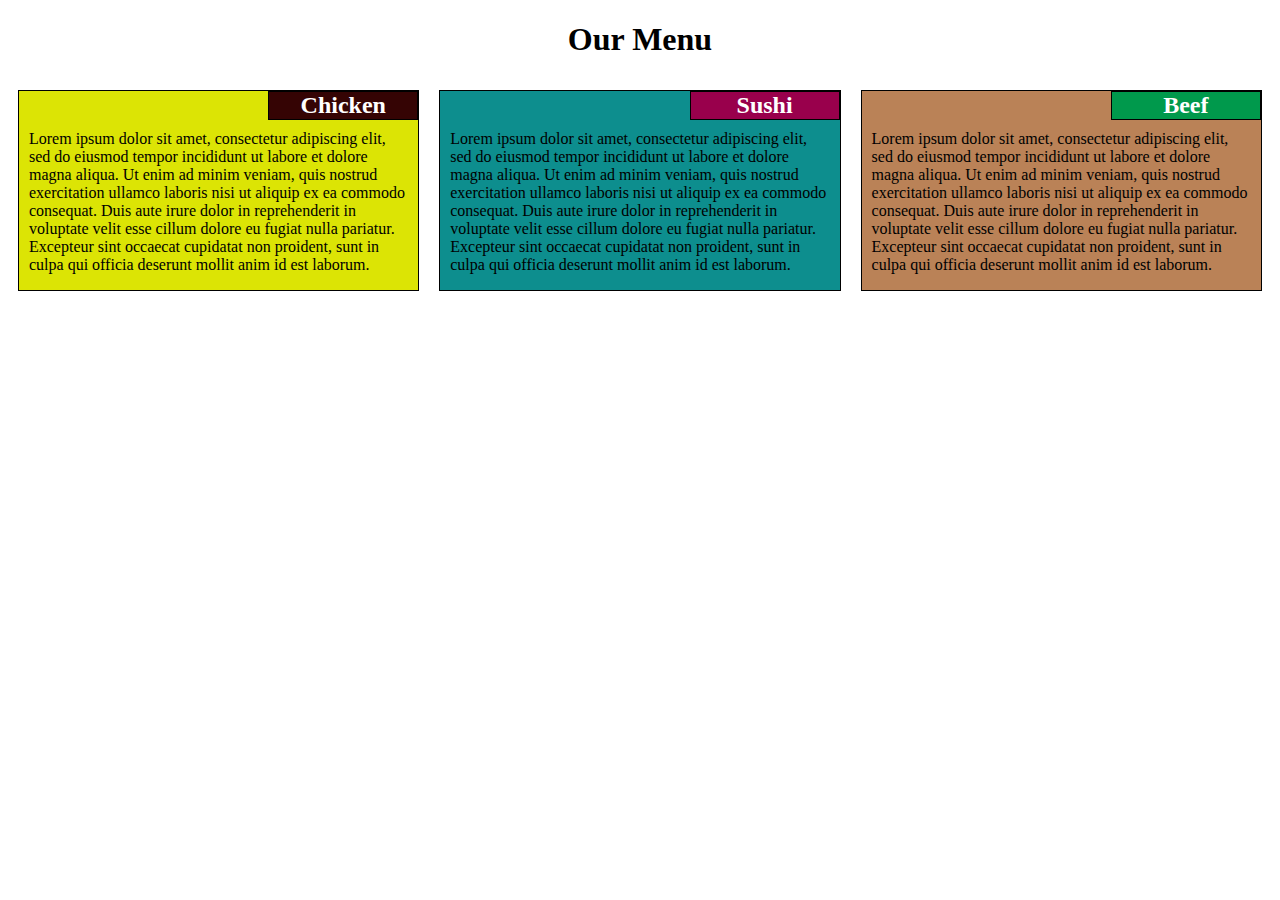
<file: mod2/index.html>
<!DOCTYPE html>
<html>
<head>
	<meta charset="utf-8">
	<meta name="viewport" content="width=device-width, initial-scale=1">
	<link rel="stylesheet" href="css/styles.css">
	<title>Arvin's Hw2</title>
</head>
<body>
	<h1>Our Menu</h1>
<section class="col-desk-3 col-tab-2">
    <div class="d1"> <h2 id="t1">Chicken</h2>
      <p> Lorem ipsum dolor sit amet, consectetur adipiscing elit, sed do eiusmod tempor incididunt ut labore et dolore magna aliqua. Ut enim ad minim veniam, quis nostrud exercitation ullamco laboris nisi ut aliquip ex ea commodo consequat. Duis aute irure dolor in reprehenderit in voluptate velit esse cillum dolore eu fugiat nulla pariatur. Excepteur sint occaecat cupidatat non proident, sunt in culpa qui officia deserunt mollit anim id est laborum.</p>
    </div>
  </section>

  <section class="col-desk-3 col-tab-2">
    <div class="d2"> <h2 id="t2">Sushi</h2>
      <p> Lorem ipsum dolor sit amet, consectetur adipiscing elit, sed do eiusmod tempor incididunt ut labore et dolore magna aliqua. Ut enim ad minim veniam, quis nostrud exercitation ullamco laboris nisi ut aliquip ex ea commodo consequat. Duis aute irure dolor in reprehenderit in voluptate velit esse cillum dolore eu fugiat nulla pariatur. Excepteur sint occaecat cupidatat non proident, sunt in culpa qui officia deserunt mollit anim id est laborum.</p>
    </div>
  </section>

  <section class="col-desk-3 col-tab-1">
    <div class="d3"> <h2 id="t3">Beef</h2>
      <p> Lorem ipsum dolor sit amet, consectetur adipiscing elit, sed do eiusmod tempor incididunt ut labore et dolore magna aliqua. Ut enim ad minim veniam, quis nostrud exercitation ullamco laboris nisi ut aliquip ex ea commodo consequat. Duis aute irure dolor in reprehenderit in voluptate velit esse cillum dolore eu fugiat nulla pariatur. Excepteur sint occaecat cupidatat non proident, sunt in culpa qui officia deserunt mollit anim id est laborum.</p>
    </div>
  </section>
</body>
</html>
</file>
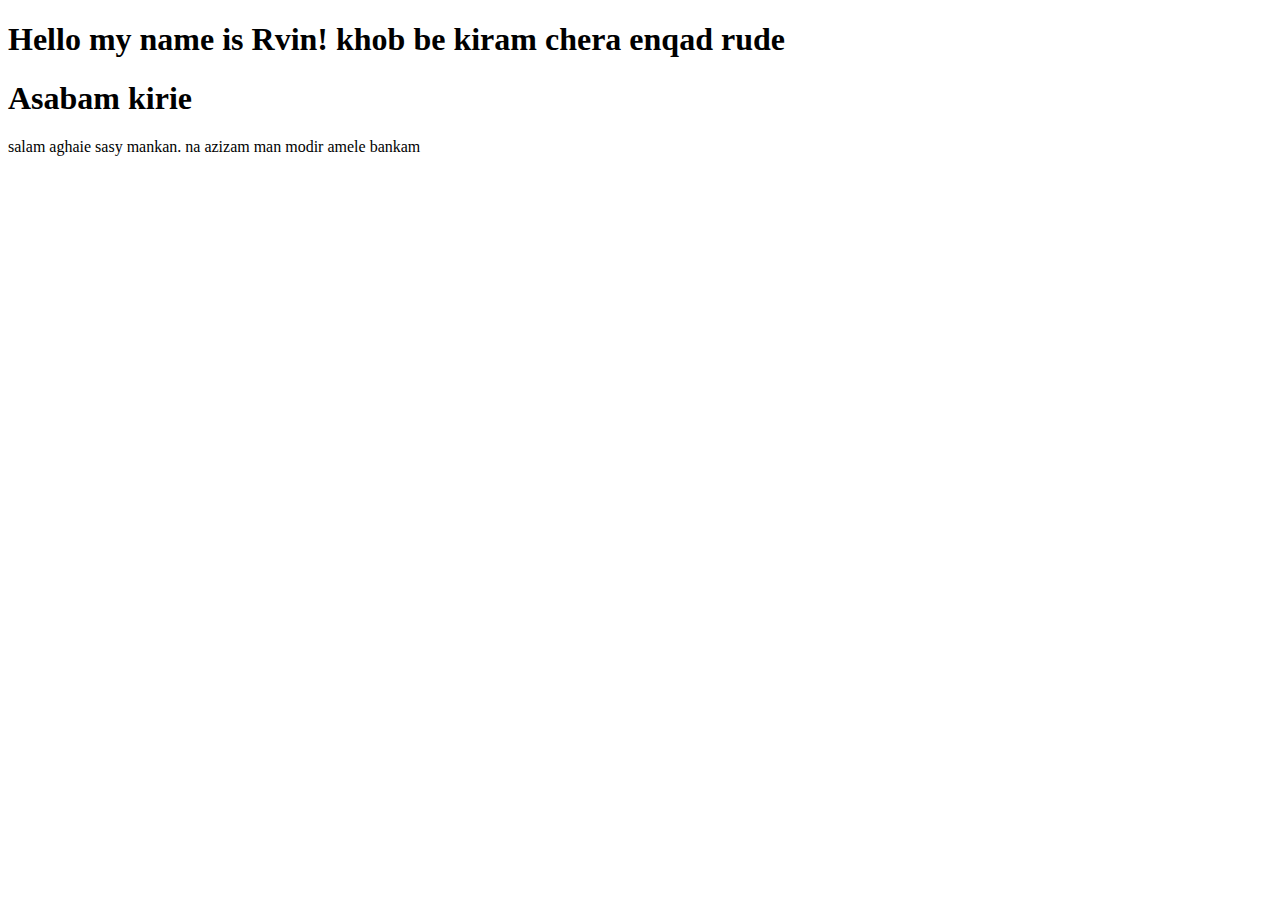
<file: site/index.html>
<!DOCTYPE html>
<html>
<head>
	<meta charset="utf-8">
	<meta name="viewport" content="width=device-width, initial-scale=1">
	<title>Hello coursera</title>
</head>
<body>
<h1>Hello my name is Rvin! khob be kiram
chera enqad rude</h1>
<h1>Asabam kirie</h1>
<p> salam aghaie sasy mankan. na azizam man modir amele bankam</p>
</body>
</html>
</file>
<file: mod2/css/styles.css>
* {
  box-sizing: border-box;
}
h1 {
  text-align: center;
  font-size: xx-largex;
  font-weight: bold;
}

section {
  float: left;
  margin-left: auto;
  margin-right: auto;
}

div {
  float: left;
  border: 1px solid black;
  margin: 10px;
}

p {
  width: 95%;
  clear: both;
  margin-top: -20px;
  margin-left: auto;
  margin-right: auto;
}

h2 {
  float: right;
  margin: 0px 0px 10px 0px;
  width: 150px;
  font-size: x-large;
  text-align: center;
  color: white;
  border: 1px solid black;
}

.d1 {
  background-color: #DCE405;
}

.d2 {
  background-color: #0D8E8E;
}

.d3 {
  background-color: #BA8257;
}

/**************** Desktop screen ****************/
@media (min-width: 992px) {
  .col-desk-3 {
    float: left;
    width: 33.33%;
  }
}

/**************** Tablet screen ****************/
@media (min-width: 768px) and (max-width: 991px) {

  .col-tab-2 {
    float: left;
    width: 50%;
  }

  .col-tab-1 {
    float: left;
    width: 100%;
  }
}

#t1 {
    background-color: #350404;
}

#t2 {
    background-color: #99004C;
}

#t3 {
    background-color: #00994C;
}
</file>
